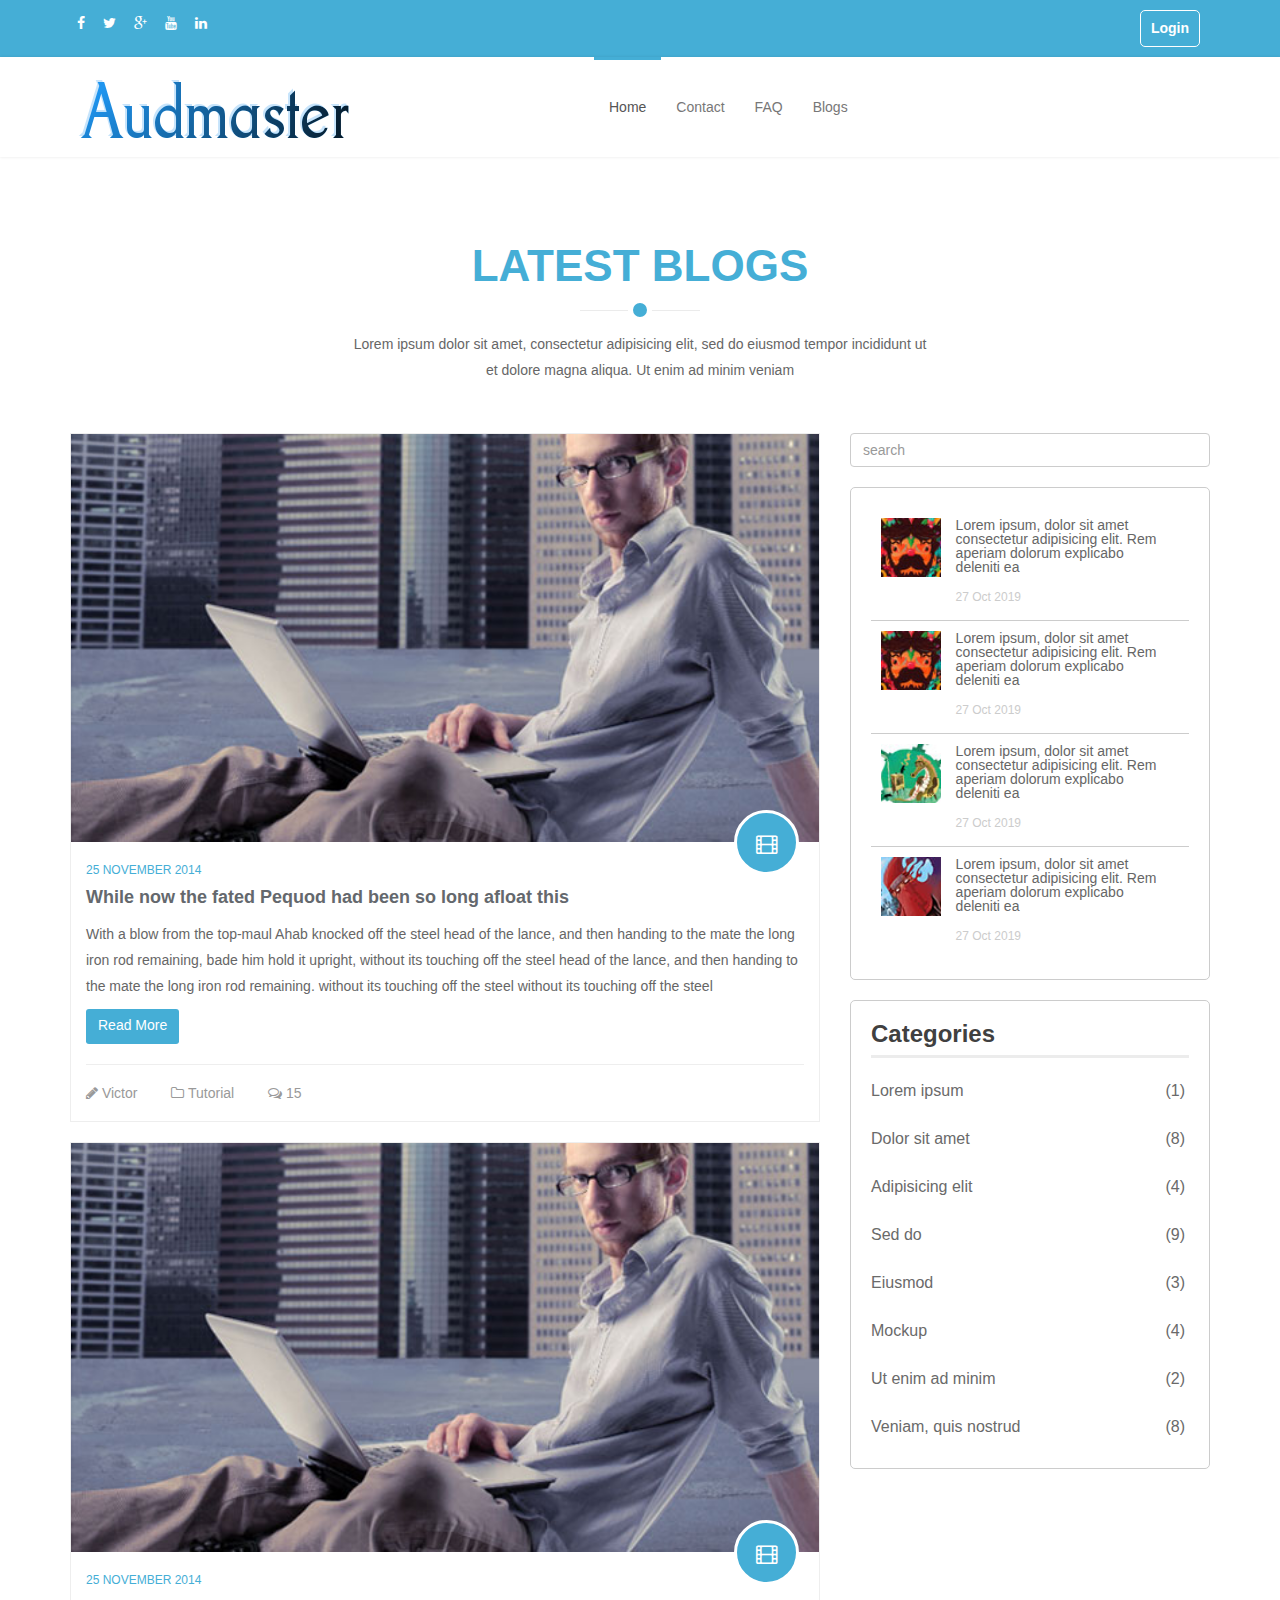
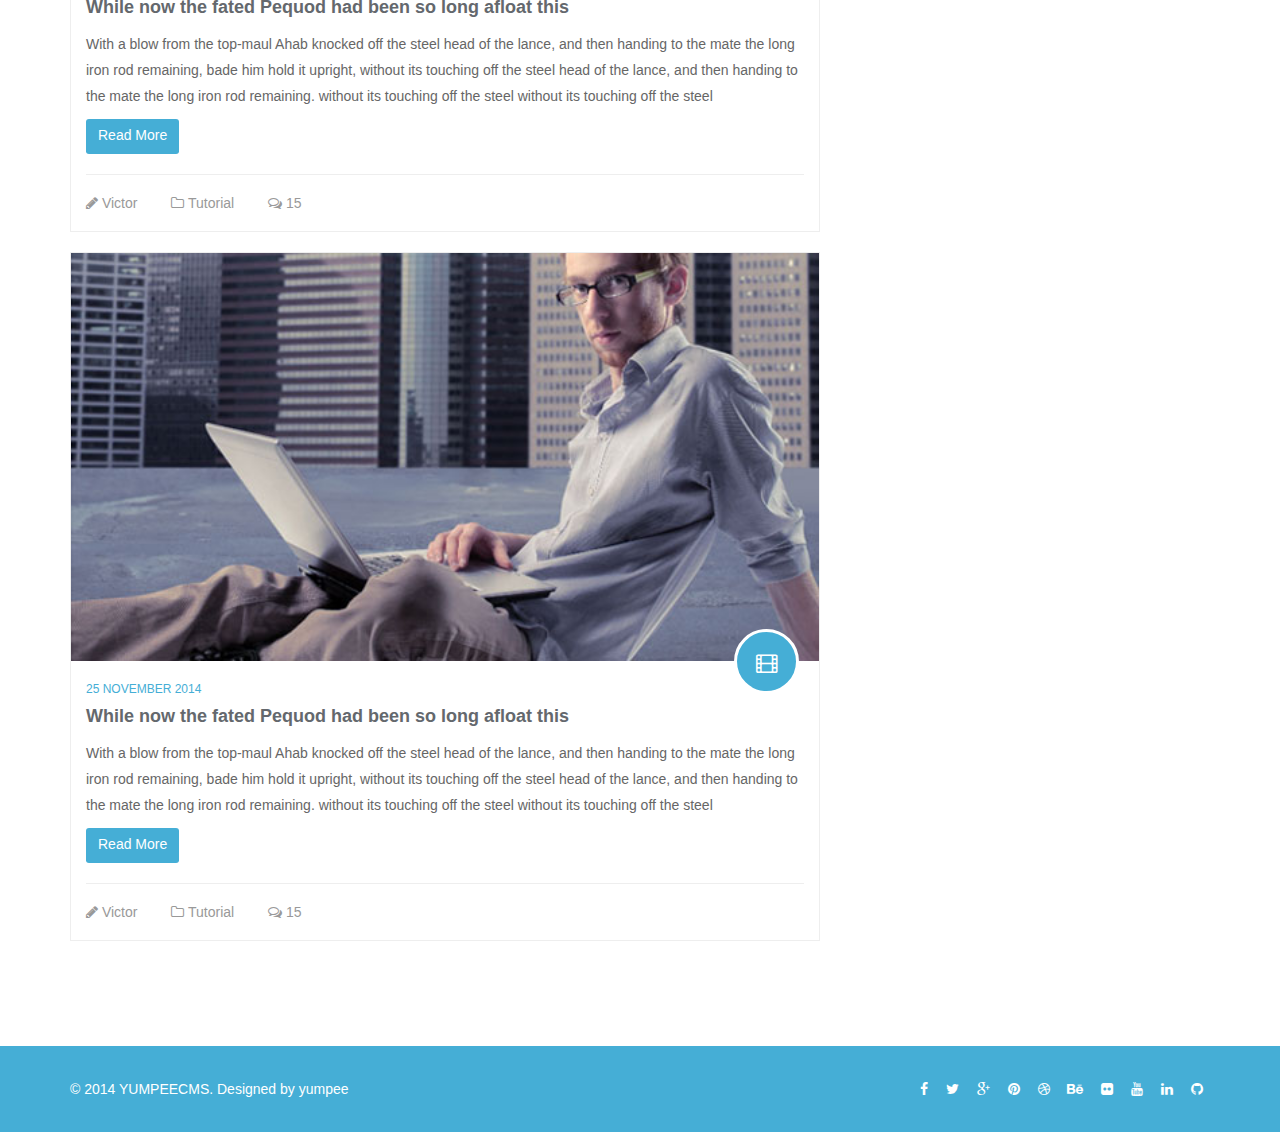
<file: Blog.html>
<html>

<head>
    <meta charset="utf-8">
    <meta name="viewport" content="width=device-width, initial-scale=1.0">
    <meta name="description" content="">
    <meta name="author" content="">
    <title>Oxygen </title>
    <link href="assets/css/bootstrap.min.css" rel="stylesheet">
    <link href="assets/css/animate.min.css" rel="stylesheet">
    <link href="assets/css/font-awesome.min.css" rel="stylesheet">
    <link href="assets/css/lightbox.css" rel="stylesheet">
    <link href='http://fonts.googleapis.com/css?family=Open+Sans:300,400,600,700' rel='stylesheet' type='text/css'>
    <link rel="shortcut icon" href="assets/images/logo.png">
    <link href="assets/css/style.css" rel="stylesheet">

</head>

<header id="MenuSec">
    <div class="socialHeader">
        <div class="container">
            <div class="row">
                <div class="col-sm-6">
                    <div class="socialHeaderSec">
                        <ul class="footerIcons">
                            <li><a href="#"><i class="fa fa-facebook"></i></a></li>
                            <li><a href="#"><i class="fa fa-twitter"></i></a></li>
                            <li><a href="#"><i class="fa fa-google-plus"></i></a></li>
                            <li><a href="#"><i class="fa fa-youtube"></i></a></li>
                            <li><a href="#"><i class="fa fa-linkedin"></i></a></li>
                        </ul>
                    </div>
                </div>
                <div class="col-sm-6">
                    <div class="lognSec">
                        <h3><a href="login.html">Login </a></h3>



                    </div>
                </div>
            </div>

        </div>
    </div>
    <nav id="mainMenu" class="navbar navbar-default" role="banner">
        <div class="container">
            <div class="navbar-header">
                <button type="button" class="navbar-toggle" data-toggle="collapse" data-target=".navbar-collapse">
                    <span class="sr-only">mobile nav</span>
                    <span class="icon-bar"></span>
                    <span class="icon-bar"></span>
                    <span class="icon-bar"></span>
                </button>
                <a class="navbar-brand" href="index.html"><img src="assets/images/logo.png" alt="logo"></a>
            </div>

            <div class="collapse navbar-collapse navbar-center">
                <ul class="nav navbar-nav faqNav">
                    <li class="nav-item active"><a href="index.html">Home</a></li>
                    <li class="nav-item"><a href="contact.html">Contact</a></li>
                    <li class="nav-item"><a href="FAQ.html">FAQ</a></li>
                    <li class="nav-item"><a href="Blog.html">Blogs</a></li>

                </ul>
            </div>
        </div>
        <!--/.container-->
    </nav>
    <!--/nav-->
</header>
<section id="blogs" class="BlogsPage">
    <div class="container">
        <div class="heading">
            <h2 class="sectionTitle text-center wow fadeInDown animated">Latest Blogs</h2>
            <p class="text-center wow fadeInDown animated">Lorem
                ipsum dolor sit amet, consectetur adipisicing elit, sed do eiusmod tempor incididunt ut <br> et dolore
                magna
                aliqua. Ut enim ad minim veniam</p>
        </div>
        <div class="row">
            <div class="col-md-8  col-sm-12 wow fadeInLeft animated">
                <div class="blogBox">
                    <div class="blogImg">
                        <img src="assets/images/blog/01.jpg" class="img-responsive" alt="">
                        <span class="blogIcon"><i class="fa fa-film"></i></span>
                    </div>
                    <div class="blog-body">
                        <div class="blogDate">25 November 2014</div>
                        <h2 class="blogtitle"><a href="#">While now the fated Pequod had been so long afloat this</a>
                        </h2>
                        <p>With a blow from the top-maul Ahab knocked off the steel head of the lance, and then handing
                            to the
                            mate the long iron rod remaining, bade him hold it upright, without its touching off the
                            steel head of
                            the lance, and then handing to the mate the long iron rod remaining. without its touching
                            off the steel
                            without its touching off the steel</p>
                        <a class="btn btn-primary publicbtn" href="BlogDetails.html">Read More</a>
                        <div class="BlogFooter">
                            <span><i class="fa fa-pencil"></i> <a href="#">Victor</a></span>
                            <span><i class="fa fa-folder-o"></i> <a href="#">Tutorial</a></span>
                            <span><i class="fa fa-comments-o"></i> <a href="#">15</a></span>
                        </div>

                    </div>
                </div>
                <div class="blogBox">
                    <div class="blogImg">
                        <img src="assets/images/blog/01.jpg" class="img-responsive" alt="">
                        <span class="blogIcon"><i class="fa fa-film"></i></span>
                    </div>
                    <div class="blog-body">
                        <div class="blogDate">25 November 2014</div>
                        <h2 class="blogtitle"><a href="#">While now the fated Pequod had been so long afloat this</a>
                        </h2>
                        <p>With a blow from the top-maul Ahab knocked off the steel head of the lance, and then handing
                            to the
                            mate the long iron rod remaining, bade him hold it upright, without its touching off the
                            steel head of
                            the lance, and then handing to the mate the long iron rod remaining. without its touching
                            off the steel
                            without its touching off the steel</p>
                        <a class="btn btn-primary publicbtn" href="BlogDetails.html">Read More</a>
                        <div class="BlogFooter">
                            <span><i class="fa fa-pencil"></i> <a href="#">Victor</a></span>
                            <span><i class="fa fa-folder-o"></i> <a href="#">Tutorial</a></span>
                            <span><i class="fa fa-comments-o"></i> <a href="#">15</a></span>
                        </div>

                    </div>
                </div>
                <div class="blogBox">
                    <div class="blogImg">
                        <img src="assets/images/blog/01.jpg" class="img-responsive" alt="">
                        <span class="blogIcon"><i class="fa fa-film"></i></span>
                    </div>
                    <div class="blog-body">
                        <div class="blogDate">25 November 2014</div>
                        <h2 class="blogtitle"><a href="#">While now the fated Pequod had been so long afloat this</a>
                        </h2>
                        <p>With a blow from the top-maul Ahab knocked off the steel head of the lance, and then handing
                            to the
                            mate the long iron rod remaining, bade him hold it upright, without its touching off the
                            steel head of
                            the lance, and then handing to the mate the long iron rod remaining. without its touching
                            off the steel
                            without its touching off the steel</p>
                        <a class="btn btn-primary publicbtn" href="BlogDetails.html">Read More</a>
                        <div class="BlogFooter">
                            <span><i class="fa fa-pencil"></i> <a href="#">Victor</a></span>
                            <span><i class="fa fa-folder-o"></i> <a href="#">Tutorial</a></span>
                            <span><i class="fa fa-comments-o"></i> <a href="#">15</a></span>
                        </div>

                    </div>
                </div>
            </div>
            <div class="col-md-4  col-sm-12 wow fadeInLeft animated">
                <div class="searchBlogs">
                    <input type="text" class="form-control" placeholder="search">
                </div>
                <div class="BlogComments">
                    <div class="singleComment">
                        <div class="commentImg pull-left">
                            <img src="assets/images/comments/1.jpg" alt="">
                        </div>
                        <div class="commentDesc pull-left">
                            <p>Lorem ipsum, dolor sit amet consectetur adipisicing elit. Rem aperiam dolorum explicabo
                                deleniti ea </p>
                            <span class="commentDate">27 Oct 2019</span>
                        </div>
                        <div class="clearfix"></div>

                    </div>
                    <div class="singleComment">
                        <div class="commentImg pull-left">
                            <img src="assets/images/comments/1.jpg" alt="">
                        </div>
                        <div class="commentDesc pull-left">
                            <p>Lorem ipsum, dolor sit amet consectetur adipisicing elit. Rem aperiam dolorum explicabo
                                deleniti ea </p>
                            <span class="commentDate">27 Oct 2019</span>
                        </div>
                        <div class="clearfix"></div>

                    </div>
                    <div class="singleComment">
                        <div class="commentImg pull-left">
                            <img src="assets/images/comments/2.jpg" alt="">
                        </div>
                        <div class="commentDesc pull-left">
                            <p>Lorem ipsum, dolor sit amet consectetur adipisicing elit. Rem aperiam dolorum explicabo
                                deleniti ea </p>
                            <span class="commentDate">27 Oct 2019</span>
                        </div>
                        <div class="clearfix"></div>

                    </div>
                    <div class="singleComment">
                        <div class="commentImg pull-left">
                            <img src="assets/images/comments/3.jpg" alt="">
                        </div>
                        <div class="commentDesc pull-left">
                            <p>Lorem ipsum, dolor sit amet consectetur adipisicing elit. Rem aperiam dolorum explicabo
                                deleniti ea </p>
                            <span class="commentDate">27 Oct 2019</span>
                        </div>
                        <div class="clearfix"></div>

                    </div>

                </div>
                <div class="BlogCategories">
                    <h3>Categories</h3>
                    <ul class=" nav navbar-stacked blogsCat">


                        <li><a href="#">Lorem ipsum<span class="pull-right">(1)</span></a></li>
                        <li class="active"><a href="#">Dolor sit amet<span class="pull-right">(8)</span></a></li>
                        <li><a href="#">Adipisicing elit<span class="pull-right">(4)</span></a></li>
                        <li><a href="#">Sed do<span class="pull-right">(9)</span></a></li>
                        <li><a href="#">Eiusmod<span class="pull-right">(3)</span></a></li>
                        <li><a href="#">Mockup<span class="pull-right">(4)</span></a></li>
                        <li><a href="#">Ut enim ad minim <span class="pull-right">(2)</span></a></li>
                        <li><a href="#">Veniam, quis nostrud <span class="pull-right">(8)</span></a></li>
                    </ul>
                </div>

            </div>


        </div>
    </div>
</section>
<footer id="footer">
    <div class="container">
        <div class="row">
            <div class="col-sm-6">
                © 2014 YUMPEECMS. Designed by <a target="_blank" href="#" title="">yumpee</a>
            </div>
            <div class="col-sm-6">
                <ul class="footerIcons">
                    <li><a href="#"><i class="fa fa-facebook"></i></a></li>
                    <li><a href="#"><i class="fa fa-twitter"></i></a></li>
                    <li><a href="#"><i class="fa fa-google-plus"></i></a></li>
                    <li><a href="#"><i class="fa fa-pinterest"></i></a></li>
                    <li><a href="#"><i class="fa fa-dribbble"></i></a></li>
                    <li><a href="#"><i class="fa fa-behance"></i></a></li>
                    <li><a href="#"><i class="fa fa-flickr"></i></a></li>
                    <li><a href="#"><i class="fa fa-youtube"></i></a></li>
                    <li><a href="#"><i class="fa fa-linkedin"></i></a></li>
                    <li><a href="#"><i class="fa fa-github"></i></a></li>
                </ul>
            </div>
        </div>
    </div>
</footer>
<script type="text/javascript" src="assets/js/jquery.js"></script>
<script type="text/javascript" src="assets/js/bootstrap.min.js"></script>
<script type="text/javascript" src="assets/js/mainFAQ.js"></script>

</body>

</html>
</file>
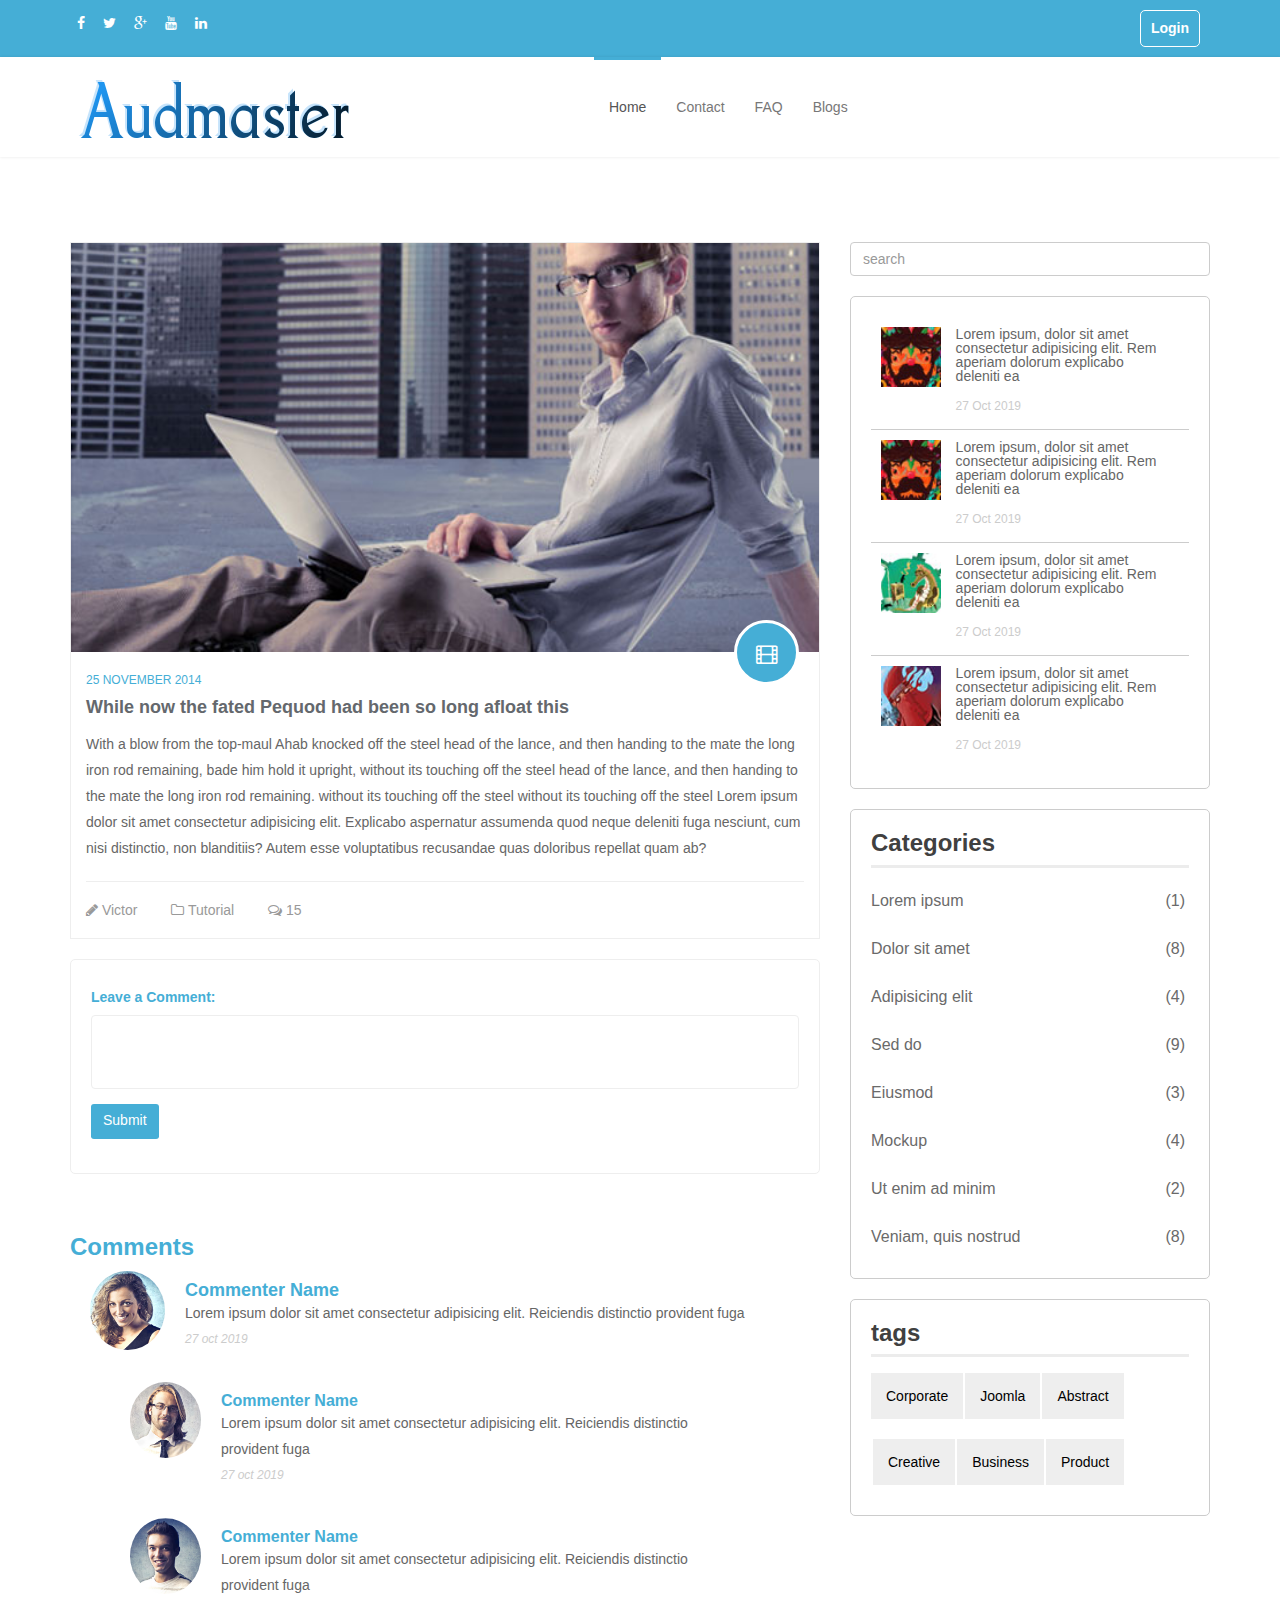
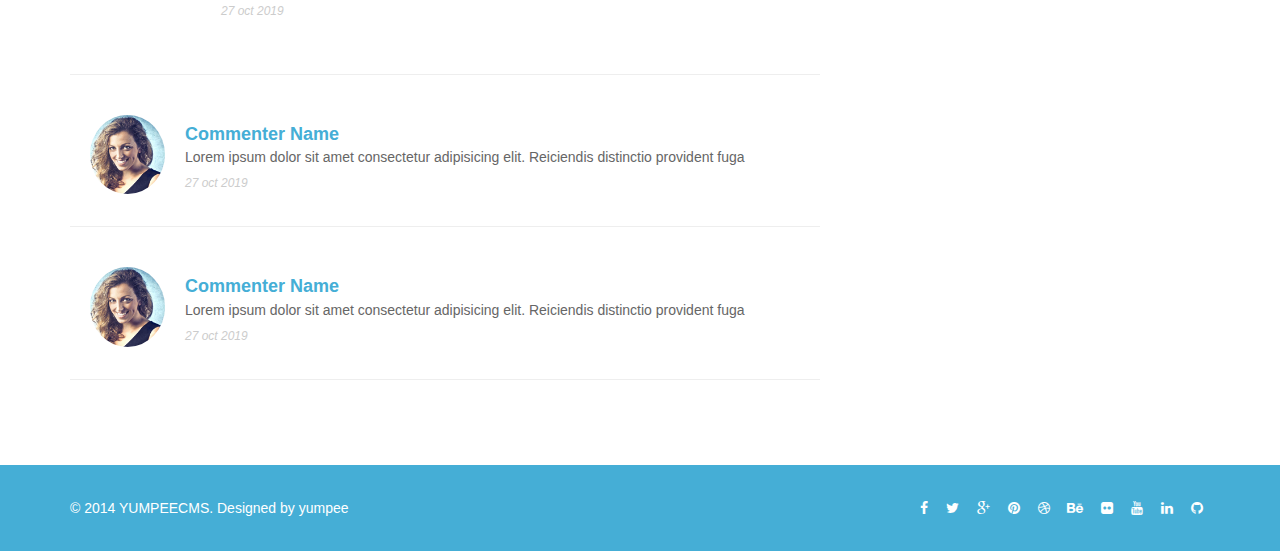
<file: BlogDetails.html>
<html>

<head>
    <meta charset="utf-8">
    <meta name="viewport" content="width=device-width, initial-scale=1.0">
    <meta name="description" content="">
    <meta name="author" content="">
    <title>Oxygen </title>
    <link href="assets/css/bootstrap.min.css" rel="stylesheet">
    <link href="assets/css/animate.min.css" rel="stylesheet">
    <link href="assets/css/font-awesome.min.css" rel="stylesheet">
    <link href="assets/css/lightbox.css" rel="stylesheet">
    <link href='http://fonts.googleapis.com/css?family=Open+Sans:300,400,600,700' rel='stylesheet' type='text/css'>
    <link rel="shortcut icon" href="assets/images/logo.png">
    <link href="assets/css/style.css" rel="stylesheet">

</head>

<header id="MenuSec">
    <div class="socialHeader">
        <div class="container">
            <div class="row">
                <div class="col-sm-6">
                    <div class="socialHeaderSec">
                        <ul class="footerIcons">
                            <li><a href="#"><i class="fa fa-facebook"></i></a></li>
                            <li><a href="#"><i class="fa fa-twitter"></i></a></li>
                            <li><a href="#"><i class="fa fa-google-plus"></i></a></li>
                            <li><a href="#"><i class="fa fa-youtube"></i></a></li>
                            <li><a href="#"><i class="fa fa-linkedin"></i></a></li>
                        </ul>
                    </div>
                </div>
                <div class="col-sm-6">
                    <div class="lognSec">
                        <h3><a href="login.html">Login </a></h3>



                    </div>
                </div>
            </div>

        </div>
    </div>
    <nav id="mainMenu" class="navbar navbar-default" role="banner">
        <div class="container">
            <div class="navbar-header">
                <button type="button" class="navbar-toggle" data-toggle="collapse" data-target=".navbar-collapse">
                    <span class="sr-only">mobile nav</span>
                    <span class="icon-bar"></span>
                    <span class="icon-bar"></span>
                    <span class="icon-bar"></span>
                </button>
                <a class="navbar-brand" href="index.html"><img src="assets/images/logo.png" alt="logo"></a>
            </div>

            <div class="collapse navbar-collapse navbar-center">
                <ul class="nav navbar-nav faqNav">
                    <li class="nav-item active"><a href="index.html">Home</a></li>
                    <li class="nav-item"><a href="contact.html">Contact</a></li>
                    <li class="nav-item"><a href="FAQ.html">FAQ</a></li>
                    <li class="nav-item"><a href="Blog.html">Blogs</a></li>

                </ul>
            </div>
        </div>
        <!--/.container-->
    </nav>
    <!--/nav-->
</header>
<section id="blogs" class="BlogsPage">
    <div class="container">
        <div class="row">
            <div class="col-md-8  col-sm-12 wow fadeInLeft animated">
                <div class="blogBox">
                    <div class="blogImg">
                        <img src="assets/images/blog/01.jpg" class="img-responsive" alt="">
                        <span class="blogIcon"><i class="fa fa-film"></i></span>
                    </div>
                    <div class="blog-body">
                        <div class="blogDate">25 November 2014</div>
                        <h2 class="blogtitle"><a href="#">While now the fated Pequod had been so long afloat this</a>
                        </h2>
                        <p>With a blow from the top-maul Ahab knocked off the steel head of the lance, and then handing
                            to the
                            mate the long iron rod remaining, bade him hold it upright, without its touching off the
                            steel head of
                            the lance, and then handing to the mate the long iron rod remaining. without its touching
                            off the steel
                            without its touching off the steel
                            Lorem ipsum dolor sit amet consectetur adipisicing elit. Explicabo aspernatur assumenda quod
                            neque deleniti fuga nesciunt, cum nisi distinctio, non blanditiis? Autem esse voluptatibus
                            recusandae quas doloribus repellat quam ab?</p>
                        <div class="BlogFooter">
                            <span><i class="fa fa-pencil"></i> <a href="#">Victor</a></span>
                            <span><i class="fa fa-folder-o"></i> <a href="#">Tutorial</a></span>
                            <span><i class="fa fa-comments-o"></i> <a href="#">15</a></span>
                        </div>

                    </div>
                </div>

                <div class="card blogCard my-4">
                    <h5 class="card-header">Leave a Comment:</h5>
                    <div class="card-body">
                        <form>
                            <div class="form-group">
                                <textarea class="form-control" rows="3"></textarea>
                            </div>
                            <button type="submit" class="btn btn-primary publicbtn">Submit</button>
                        </form>
                    </div>
                </div>
                <div class="singleBlogComment">
                    <h3> Comments</h3>
                    <div class="commentSec">
                        <div class="commenterImg pull-left">
                            <img src="assets/images/team/1.jpg" alt="">
                        </div>
                        <div class="commentDescBlog pull-left">
                            <h4>Commenter Name </h4>
                            <p>Lorem ipsum dolor sit amet consectetur adipisicing elit. Reiciendis distinctio provident
                                fuga</p>
                            <i>27 oct 2019</i>
                        </div>
                        <div class="clearfix"></div>
                    </div>
                    <div class="reply">
                        <div class="commenterImg pull-left">
                            <img src="assets/images/team/2.jpg" alt="">
                        </div>
                        <div class="commentDescBlog pull-left">
                            <h4>Commenter Name </h4>
                            <p>Lorem ipsum dolor sit amet consectetur adipisicing elit. Reiciendis distinctio provident
                                fuga</p>
                            <i>27 oct 2019</i>
                        </div>
                        <div class="clearfix"></div>
                    </div>
                    <div class="reply">
                        <div class="commenterImg pull-left">
                            <img src="assets/images/team/3.jpg" alt="">
                        </div>
                        <div class="commentDescBlog pull-left">
                            <h4>Commenter Name </h4>
                            <p>Lorem ipsum dolor sit amet consectetur adipisicing elit. Reiciendis distinctio provident
                                fuga</p>
                            <i>27 oct 2019</i>
                        </div>
                        <div class="clearfix"></div>
                    </div>
                </div>
                <div class="singleBlogComment">
                    <div class="commentSec">
                        <div class="commenterImg pull-left">
                            <img src="assets/images/team/1.jpg" alt="">
                        </div>
                        <div class="commentDescBlog pull-left">
                            <h4>Commenter Name </h4>
                            <p>Lorem ipsum dolor sit amet consectetur adipisicing elit. Reiciendis distinctio provident
                                fuga</p>
                            <i>27 oct 2019</i>
                        </div>
                        <div class="clearfix"></div>

                    </div>
                </div>
                <div class="singleBlogComment">
                    <div class="commentSec">
                        <div class="commenterImg pull-left">
                            <img src="assets/images/team/1.jpg" alt="">
                        </div>
                        <div class="commentDescBlog pull-left">
                            <h4>Commenter Name </h4>
                            <p>Lorem ipsum dolor sit amet consectetur adipisicing elit. Reiciendis distinctio provident
                                fuga</p>
                                <i>27 oct 2019</i>
                        </div>
                        <div class="clearfix"></div>

                    </div>

                </div>
            </div>

            <div class="col-md-4  col-sm-12 wow fadeInLeft animated">
                <div class="searchBlogs">
                    <input type="text" class="form-control" placeholder="search">
                </div>
                <div class="BlogComments">
                    <div class="singleComment">
                        <div class="commentImg pull-left">
                            <img src="assets/images/comments/1.jpg" alt="">
                        </div>
                        <div class="commentDesc pull-left">
                            <p>Lorem ipsum, dolor sit amet consectetur adipisicing elit. Rem aperiam dolorum explicabo
                                deleniti ea </p>
                            <span class="commentDate">27 Oct 2019</span>
                        </div>
                        <div class="clearfix"></div>

                    </div>
                    <div class="singleComment">
                        <div class="commentImg pull-left">
                            <img src="assets/images/comments/1.jpg" alt="">
                        </div>
                        <div class="commentDesc pull-left">
                            <p>Lorem ipsum, dolor sit amet consectetur adipisicing elit. Rem aperiam dolorum explicabo
                                deleniti ea </p>
                            <span class="commentDate">27 Oct 2019</span>
                        </div>
                        <div class="clearfix"></div>

                    </div>
                    <div class="singleComment">
                        <div class="commentImg pull-left">
                            <img src="assets/images/comments/2.jpg" alt="">
                        </div>
                        <div class="commentDesc pull-left">
                            <p>Lorem ipsum, dolor sit amet consectetur adipisicing elit. Rem aperiam dolorum explicabo
                                deleniti ea </p>
                            <span class="commentDate">27 Oct 2019</span>
                        </div>
                        <div class="clearfix"></div>

                    </div>
                    <div class="singleComment">
                        <div class="commentImg pull-left">
                            <img src="assets/images/comments/3.jpg" alt="">
                        </div>
                        <div class="commentDesc pull-left">
                            <p>Lorem ipsum, dolor sit amet consectetur adipisicing elit. Rem aperiam dolorum explicabo
                                deleniti ea </p>
                            <span class="commentDate">27 Oct 2019</span>
                        </div>
                        <div class="clearfix"></div>

                    </div>

                </div>
                <div class="BlogCategories">
                    <h3>Categories</h3>
                    <ul class=" nav navbar-stacked blogsCat">


                        <li><a href="#">Lorem ipsum<span class="pull-right">(1)</span></a></li>
                        <li class="active"><a href="#">Dolor sit amet<span class="pull-right">(8)</span></a></li>
                        <li><a href="#">Adipisicing elit<span class="pull-right">(4)</span></a></li>
                        <li><a href="#">Sed do<span class="pull-right">(9)</span></a></li>
                        <li><a href="#">Eiusmod<span class="pull-right">(3)</span></a></li>
                        <li><a href="#">Mockup<span class="pull-right">(4)</span></a></li>
                        <li><a href="#">Ut enim ad minim <span class="pull-right">(2)</span></a></li>
                        <li><a href="#">Veniam, quis nostrud <span class="pull-right">(8)</span></a></li>
                    </ul>
                </div>
                <div class="blogTags">
                    <h3>tags</h3>
                    <ul class="nav nav-pills">
                        <li><a href="#">Corporate</a></li>
                        <li><a href="#">Joomla</a></li>
                        <li><a href="#">Abstract</a></li>
                        <li><a href="#">Creative</a></li>
                        <li><a href="#">Business</a></li>
                        <li><a href="#">Product</a></li>
                    </ul>
                </div>

            </div>


        </div>
    </div>
</section>
<footer id="footer">
    <div class="container">
        <div class="row">
            <div class="col-sm-6">
                © 2014 YUMPEECMS. Designed by <a target="_blank" href="#" title="">yumpee</a>
            </div>
            <div class="col-sm-6">
                <ul class="footerIcons">
                    <li><a href="#"><i class="fa fa-facebook"></i></a></li>
                    <li><a href="#"><i class="fa fa-twitter"></i></a></li>
                    <li><a href="#"><i class="fa fa-google-plus"></i></a></li>
                    <li><a href="#"><i class="fa fa-pinterest"></i></a></li>
                    <li><a href="#"><i class="fa fa-dribbble"></i></a></li>
                    <li><a href="#"><i class="fa fa-behance"></i></a></li>
                    <li><a href="#"><i class="fa fa-flickr"></i></a></li>
                    <li><a href="#"><i class="fa fa-youtube"></i></a></li>
                    <li><a href="#"><i class="fa fa-linkedin"></i></a></li>
                    <li><a href="#"><i class="fa fa-github"></i></a></li>
                </ul>
            </div>
        </div>
    </div>
</footer>
<script type="text/javascript" src="assets/js/jquery.js"></script>
<script type="text/javascript" src="assets/js/bootstrap.min.js"></script>
<script type="text/javascript" src="assets/js/mainFAQ.js"></script>

</body>

</html>
</file>
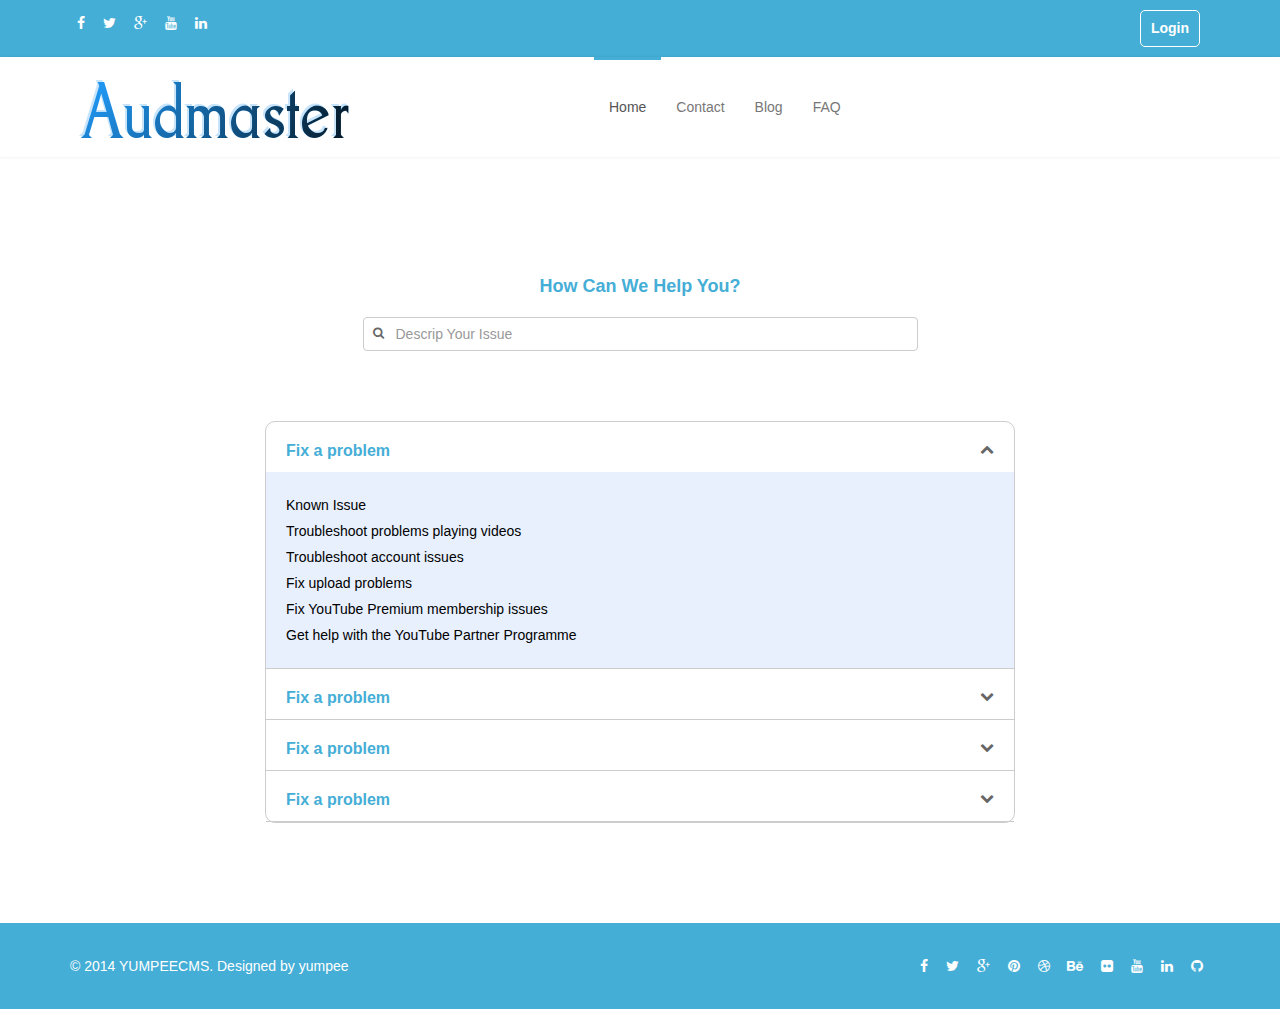
<file: FAQ.html>
<html>

<head>
    <meta charset="utf-8">
    <meta name="viewport" content="width=device-width, initial-scale=1.0">
    <meta name="description" content="">
    <meta name="author" content="">
    <title>Oxygen </title>
    <link href="assets/css/bootstrap.min.css" rel="stylesheet">
    <link href="assets/css/animate.min.css" rel="stylesheet">
    <link href="assets/css/font-awesome.min.css" rel="stylesheet">
    <link href="assets/css/lightbox.css" rel="stylesheet">
    <link href='http://fonts.googleapis.com/css?family=Open+Sans:300,400,600,700' rel='stylesheet' type='text/css'>
    <link rel="shortcut icon" href="assets/images/logo.png">
    <link href="assets/css/style.css" rel="stylesheet">

</head>

<header id="MenuSec" >
    <div class="socialHeader">
        <div class="container">
            <div class="row">
                <div class="col-sm-6">
                    <div class="socialHeaderSec">
                        <ul class="footerIcons">
                            <li><a href="#"><i class="fa fa-facebook"></i></a></li>
                            <li><a href="#"><i class="fa fa-twitter"></i></a></li>
                            <li><a href="#"><i class="fa fa-google-plus"></i></a></li>
                            <li><a href="#"><i class="fa fa-youtube"></i></a></li>
                            <li><a href="#"><i class="fa fa-linkedin"></i></a></li>
                        </ul>
                    </div>
                </div>
                <div class="col-sm-6">
                    <div class="lognSec">
                        <h3 data-target="#login" data-toggle="modal"><a href="#">Login </a></h3>
                    </div>
                </div>
            </div>

        </div>
    </div>
    <nav id="mainMenu" class="navbar navbar-default" role="banner">
        <div class="container">
            <div class="navbar-header">
                <button type="button" class="navbar-toggle" data-toggle="collapse" data-target=".navbar-collapse">
                    <span class="sr-only">mobile nav</span>
                    <span class="icon-bar"></span>
                    <span class="icon-bar"></span>
                    <span class="icon-bar"></span>
                </button>
                <a class="navbar-brand" href="index.html"><img src="assets/images/logo.png" alt="logo"></a>
            </div>

            <div class="collapse navbar-collapse navbar-center">
                <ul class="nav navbar-nav faqNav">
                    <li class="nav-item active"><a href="index.html">Home</a></li>
                    <li class="nav-item"><a href="contact.html">Contact</a></li>
                    <li class="nav-item"><a href="contact.html">Blog</a></li>
                    <li class="nav-item"><a href="FAQ.html">FAQ</a></li>

                </ul>
            </div>
        </div>
        <!--/.container-->
    </nav>
    <!--/nav-->
</header>
<section id="FAQ">
    <div class="container ">
        <div class="row ">
            <div class="col-sm-6 col-sm-offset-3">
                <div class="FAQHeader">
                    <h2>How Can We Help You?</h2>
                    <form>
                            <i class="fa fa-search"></i>
                        <input type="text" class="form-control" placeholder="Descrip Your Issue">
                    </form>
                </div>
            </div>

            <div class="col-sm-8 col-sm-offset-2">

                <nav class="accordion-homepage" data-stats-ve="1">
                    <section class="parent clearfix" data-id="">
                        <div class="faqTitle">
                            <h2 class="pull-left ">Fix a problem </h2>
                            <div class="down pull-right">
                                <i class="fa fa-chevron-up" onclick="event.preventDefault()"></i>
                            </div>

                        </div>

                        <div class="overflow">
                            <div class="children pull-left active">
                                <div class="child"><a href="#">Known
                                        Issue</a></div>
                                <div class="child"><a href="#">Troubleshoot problems
                                        playing videos</a></div>
                                <div class="child"><a href="#">Troubleshoot account
                                        issues</a></div>
                                <div class="child"><a href="#">Fix
                                        upload problems</a></div>
                                <div class="child"><a href="#">Fix
                                        YouTube Premium membership issues</a></div>
                                <div class="child"><a href="#">Get help
                                        with the YouTube Partner Programme</a></div>
                            </div>
                        </div>
                    </section>
                    <section class="parent clearfix" data-id="">
                        <div class="faqTitle">
                            <h2 class="pull-left ">Fix a problem </h2>
                            <div class="down pull-right">
                                <i class="fa fa-chevron-down" onclick="event.preventDefault()"></i>
                            </div>

                        </div>

                        <div class="overflow">
                            <div class="children pull-left">
                                <div class="child"><a href="#">Known
                                        Issue</a></div>
                                <div class="child"><a href="#">Troubleshoot problems
                                        playing videos</a></div>
                                <div class="child"><a href="#">Troubleshoot account
                                        issues</a></div>
                                <div class="child"><a href="#">Fix
                                        upload problems</a></div>
                                <div class="child"><a href="#">Fix
                                        YouTube Premium membership issues</a></div>
                                <div class="child"><a href="#">Get help
                                        with the YouTube Partner Programme</a></div>
                            </div>
                        </div>
                    </section>
                    <section class="parent clearfix" data-id="">
                        <div class="faqTitle">
                            <h2 class="pull-left ">Fix a problem </h2>
                            <div class="down pull-right">
                                <i class="fa fa-chevron-down" onclick="event.preventDefault()"></i>
                            </div>

                        </div>

                        <div class="overflow">
                            <div class="children pull-left">
                                <div class="child"><a href="#">Known
                                        Issue</a></div>
                                <div class="child"><a href="#">Troubleshoot problems
                                        playing videos</a></div>
                                <div class="child"><a href="#">Troubleshoot account
                                        issues</a></div>
                                <div class="child"><a href="#">Fix
                                        upload problems</a></div>
                                <div class="child"><a href="#">Fix
                                        YouTube Premium membership issues</a></div>
                                <div class="child"><a href="#">Get help
                                        with the YouTube Partner Programme</a></div>
                            </div>
                        </div>
                    </section>
                    <section class="parent clearfix" data-id="">
                        <div class="faqTitle">
                            <h2 class="pull-left ">Fix a problem </h2>
                            <div class="down pull-right">
                                <i class="fa fa-chevron-down" onclick="event.preventDefault()"></i>
                            </div>

                        </div>

                        <div class="overflow">
                            <div class="children pull-left">
                                <div class="child"><a href="#">Known
                                        Issue</a></div>
                                <div class="child"><a href="#">Troubleshoot problems
                                        playing videos</a></div>
                                <div class="child"><a href="#">Troubleshoot account
                                        issues</a></div>
                                <div class="child"><a href="#">Fix
                                        upload problems</a></div>
                                <div class="child"><a href="#">Fix
                                        YouTube Premium membership issues</a></div>
                                <div class="child"><a href="#">Get help
                                        with the YouTube Partner Programme</a></div>
                            </div>
                        </div>
                    </section>
                </nav>
            </div>
        </div>
    </div>
</section>
<footer id="footer">
    <div class="container">
        <div class="row">
            <div class="col-sm-6">
                © 2014 YUMPEECMS. Designed by <a target="_blank" href="#" title="">yumpee</a>
            </div>
            <div class="col-sm-6">
                <ul class="footerIcons">
                    <li><a href="#"><i class="fa fa-facebook"></i></a></li>
                    <li><a href="#"><i class="fa fa-twitter"></i></a></li>
                    <li><a href="#"><i class="fa fa-google-plus"></i></a></li>
                    <li><a href="#"><i class="fa fa-pinterest"></i></a></li>
                    <li><a href="#"><i class="fa fa-dribbble"></i></a></li>
                    <li><a href="#"><i class="fa fa-behance"></i></a></li>
                    <li><a href="#"><i class="fa fa-flickr"></i></a></li>
                    <li><a href="#"><i class="fa fa-youtube"></i></a></li>
                    <li><a href="#"><i class="fa fa-linkedin"></i></a></li>
                    <li><a href="#"><i class="fa fa-github"></i></a></li>
                </ul>
            </div>
        </div>
    </div>
</footer>
<div id="login" class=" login modal fade" role="dialog">
    <div class="modal-dialog">

        <div class="modal-content">
            <div class="modal-body">
                <button data-dismiss="modal" class="close">&times;</button>
                <h4>Login</h4>
                <form>
                    <input type="text" name="username" class="username form-control" placeholder="Username" />
                    <input type="password" name="password" class="password form-control" placeholder="password" />
                    <a class="btn publicbtn" type="submit"> Login</a>
                </form>
            </div>
        </div>
    </div>
</div>
<div id="SignUp" class=" login modal fade" role="dialog">
    <div class="modal-dialog">

        <div class="modal-content">
            <div class="modal-body">
                <button data-dismiss="modal" class="close">&times;</button>
                <h4>Sign Up</h4>
                <form>
                    <input type="text" name="username" class="username form-control" placeholder="Username" />
                    <input type="password" name="password" class="password form-control" placeholder="password" />
                    <a class="btn publicbtn" type="submit"> Sign Up</a>
                </form>
            </div>
        </div>
    </div>
</div>
<script type="text/javascript" src="assets/js/jquery.js"></script>
<script type="text/javascript" src="assets/js/bootstrap.min.js"></script>
<script type="text/javascript" src="assets/js/mainFAQ.js"></script>

</body>

</html>
</file>
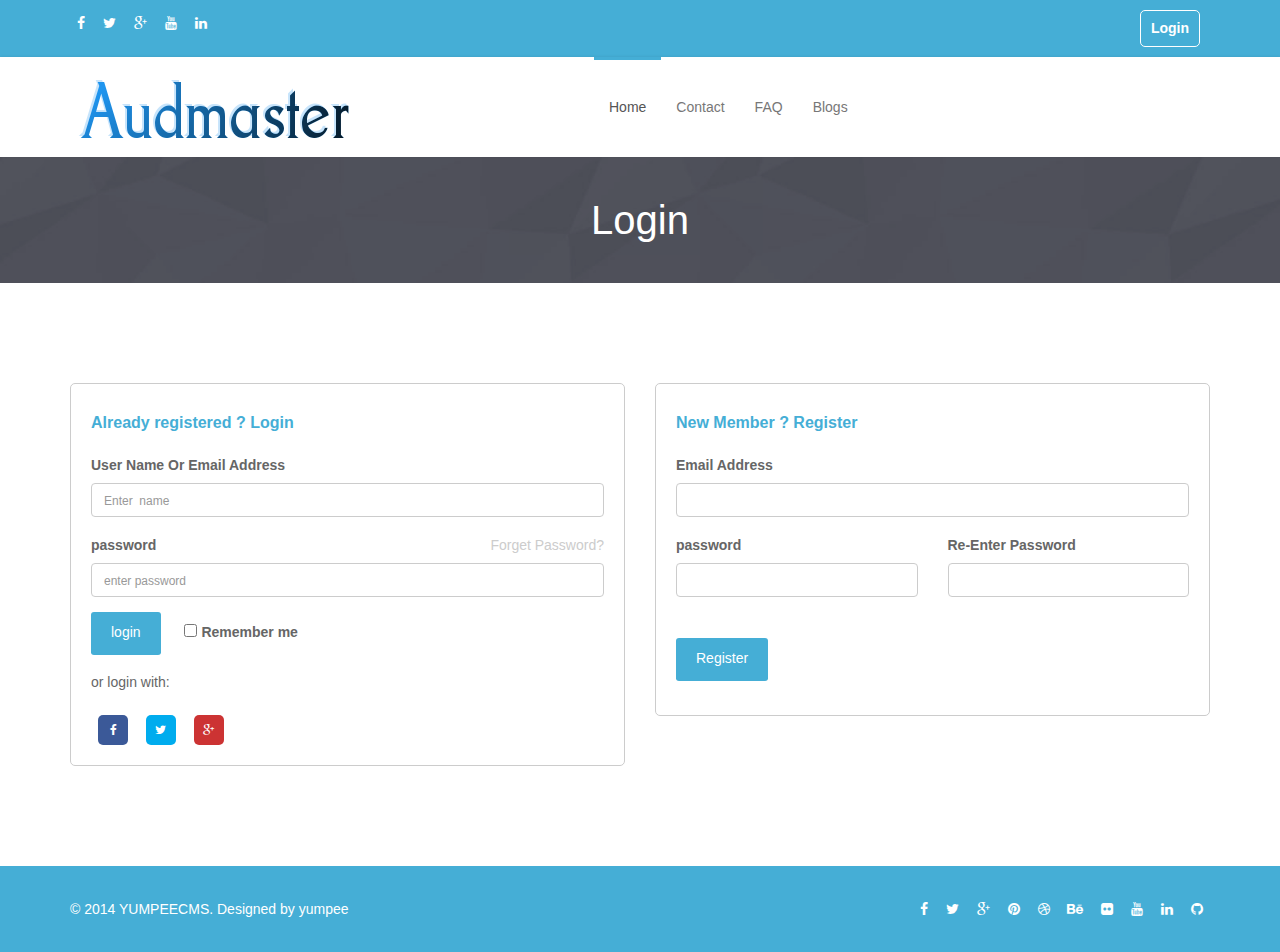
<file: login.html>
<html>

<head>
    <meta charset="utf-8">
    <meta name="viewport" content="width=device-width, initial-scale=1.0">
    <meta name="description" content="">
    <meta name="author" content="">
    <title>Oxygen </title>
    <link href="assets/css/bootstrap.min.css" rel="stylesheet">
    <link href="assets/css/animate.min.css" rel="stylesheet">
    <link href="assets/css/font-awesome.min.css" rel="stylesheet">
    <link href="assets/css/lightbox.css" rel="stylesheet">
    <link href='http://fonts.googleapis.com/css?family=Open+Sans:300,400,600,700' rel='stylesheet' type='text/css'>
    <link rel="shortcut icon" href="assets/images/logo.png">
    <link href="assets/css/style.css" rel="stylesheet">

</head>

<header id="MenuSec">
    <div class="socialHeader">
        <div class="container">
            <div class="row">
                <div class="col-sm-6">
                    <div class="socialHeaderSec">
                        <ul class="footerIcons">
                            <li><a href="#"><i class="fa fa-facebook"></i></a></li>
                            <li><a href="#"><i class="fa fa-twitter"></i></a></li>
                            <li><a href="#"><i class="fa fa-google-plus"></i></a></li>
                            <li><a href="#"><i class="fa fa-youtube"></i></a></li>
                            <li><a href="#"><i class="fa fa-linkedin"></i></a></li>
                        </ul>
                    </div>
                </div>
                <div class="col-sm-6">
                    <div class="lognSec">
                        <h3><a href="login.html">Login </a></h3>
                    </div>
                </div>
            </div>

        </div>
    </div>
    <nav id="mainMenu" class="navbar navbar-default" role="banner">
        <div class="container">
            <div class="navbar-header">
                <button type="button" class="navbar-toggle" data-toggle="collapse" data-target=".navbar-collapse">
                    <span class="sr-only">mobile nav</span>
                    <span class="icon-bar"></span>
                    <span class="icon-bar"></span>
                    <span class="icon-bar"></span>
                </button>
                <a class="navbar-brand" href="index.html"><img src="assets/images/logo.png" alt="logo"></a>
            </div>

            <div class="collapse navbar-collapse navbar-center">
                <ul class="nav navbar-nav faqNav">
                    <li class="nav-item active"><a href="index.html">Home</a></li>
                    <li class="nav-item"><a href="contact.html">Contact</a></li>
                    <li class="nav-item"><a href="FAQ.html">FAQ</a></li>
                    <li class="nav-item"><a href="Blog.html">Blogs</a></li>

                </ul>
            </div>
        </div>
        <!--/.container-->
    </nav>
    <div class="loginTitle text-center">
        Login
    </div>
    <!--/nav-->
</header>

<section id="login">
    <div class="container">
        <div class="row">
            <div class="col-md-6 col-sm-12">
                <div class="loginSignBox">
                    <h4 class="loginHeader">Already registered ? Login</h4>
                    <form class="loginForm">
                        <div class="form-group">
                            <label class="form-label">User Name Or Email Address</label>
                            <input type="text" name="name" class="form-control" placeholder="Enter  name" required="">
                        </div>

                        <div class="form-group">
                            <label class="form-label">password</label>
                            <a href="" class="lostPassword pull-right">Forget Password?</a>

                            <input type="password" name="name" class="form-control" placeholder="enter password"
                                required="">
                        </div>
                        <a type="submit" class="btn btn-primary publicbtn login text-center">login</a>
                        <input type="checkbox" id="remember"> <label for="#remember">Remember me</label>

                    </form>
                    <div class="loginIcons">
                        <span class="">or login with:</span>
                        <ul class="footerIcons loginIcons">
                            <li><a href="#"><i class="fa fa-facebook"></i></a></li>
                            <li class="twitter"><a href="#"><i class="fa fa-twitter"></i></a></li>
                            <li class="googlePlus"><a href="#"><i class="fa fa-google-plus"></i></a></li>
                       
                        </ul>
                    </div>



                </div>
            </div>
            <div class="col-md-6 col-sm-12">
                <div class="loginSignBox">
                    <h4 class="loginHeader">New Member ? Register</h4>
                    <form class="loginForm">
                        <div class="form-group">
                            <label class="form-label">Email Address</label>
                            <input type="email" name="name" class="form-control" placeholder="" required="">
                        </div>
                        <div class="row">
                            <div class="col-md-6 col-sm-12">
                                <div class="form-group">
                                    <label class="form-label">password</label>
                                    <input type="password" name="name" class="form-control" placeholder="" required="">
                                </div>
                            </div>
                            <div class="col-md-6 col-sm-12">
                                <div class="form-group">
                                    <label class="form-label">Re-Enter Password</label>
                                    <input type="password" name="name" class="form-control" placeholder="" required="">
                                </div>
                            </div>
                        </div>
                        <div id="html_element"></div>
                        <br>
                        <a type="submit" class="btn btn-primary publicbtn login text-center">Register</a>
                    </form>

                </div>
            </div>
        </div>
    </div>
</section>
<footer id="footer">
    <div class="container">
        <div class="row">
            <div class="col-sm-6">
                © 2014 YUMPEECMS. Designed by <a target="_blank" href="#" title="">yumpee</a>
            </div>
            <div class="col-sm-6">
                <ul class="footerIcons">
                    <li><a href="#"><i class="fa fa-facebook"></i></a></li>
                    <li><a href="#"><i class="fa fa-twitter"></i></a></li>
                    <li><a href="#"><i class="fa fa-google-plus"></i></a></li>
                    <li><a href="#"><i class="fa fa-pinterest"></i></a></li>
                    <li><a href="#"><i class="fa fa-dribbble"></i></a></li>
                    <li><a href="#"><i class="fa fa-behance"></i></a></li>
                    <li><a href="#"><i class="fa fa-flickr"></i></a></li>
                    <li><a href="#"><i class="fa fa-youtube"></i></a></li>
                    <li><a href="#"><i class="fa fa-linkedin"></i></a></li>
                    <li><a href="#"><i class="fa fa-github"></i></a></li>
                </ul>
            </div>
        </div>
    </div>
</footer>

<script type="text/javascript" src="assets/js/jquery.js"></script>
<script type="text/javascript" src="assets/js/bootstrap.min.js"></script>
<script src="https://www.google.com/recaptcha/api.js?onload=onloadCallback&render=explicit" async defer>
</script>
<script type="text/javascript" src="assets/js/mainFAQ.js"></script>
<script type="text/javascript">
    var onloadCallback = function () {
        grecaptcha.render('html_element', {
            'sitekey': '6Le1qL8UAAAAAMDeYJYU6mDPS3BWwCgpo32fKjEJ'
        });
    };
</script>
</body>

</html>
</file>
<file: assets/css/style.css>
body{
    font-family: 'Roboto', sans-serif;   
     font-size: 14px;
    color: #666;
    background-color: #fff;
    position: relative;
    line-height: 26px;
}
img{
    width:100%;
}
#MenuSec{
    background: rgba(255, 255, 255, 1);  
}
#mainMenu{
    background: rgba(255, 255, 255, 1);
        box-shadow: 0 0 3px 0 rgba(0, 0, 0, 0.1);
            border: 0;
            border-radius: 0;
            margin-bottom: 0;
            position: relative;
}

#mainMenu .navbar-toggle {
    margin-top: 32px;
    border-color: #ddd;
}
#mainMenu .navbar-nav li.active a, #mainMenu  .navbar-nav li:hover a {
    background: transparent;
    padding-top: 37px;
    border-top: 3px solid #45aed6;
}
#mainMenu .navbar-nav li a {
    padding-top: 40px;
    padding-bottom: 40px;
}
#firstSec{
    padding: 50px 0;
    background-color: #eeeeee;
}
#firstSec h2 {
    margin-top: 0;
}

h1, h2, h3, h4, h5, h6 {
    font-weight: 600;
    font-family: 'Roboto', sans-serif;
    color: #45aed6;}
    #firstSec .btn {
        margin-top: 40px;
    }
    #features {
        padding: 100px 0;
    }
    .publicbtn {
        background: #45aed6;
        border-color: #45aed6;
        border-width: 0;
    border-bottom-width: 3px;
    border-radius: 3px;
    }
    .publicbtn:hover {
        background: #3e839d !important;}
        .heading {
            margin-bottom: 50px;
        }
        
        .heading .sectionTitle {
            font-size: 44px;
            color: #45aed6;
            text-transform: uppercase;
            position: relative;
            padding-bottom: 20px;
            margin: 0 0 20px;
        }
        
        .heading .sectionTitle:before {
             height: 1px;
            content: "";
            position: absolute;
            width: 120px;
            bottom: 0;
            left: 50%;
            background: #ebebeb;
            margin-left: -60px;
        }
        
        .heading .sectionTitle:after {
            content: "";
            position: absolute;
            width: 24px;
            height: 24px;
            bottom: -11px;
            left: 50%;
            margin-left: -12px;
            border: 5px solid #fff;
            border-radius: 20px;
            background: #45aed6;
        }
        .marginTop{
            margin:25px 0;
        }
        .featurebody .Title{
            margin-top: 0;
            margin-bottom: 5px;
        }
        .featureIcon{
            margin-right:25px;
        }
            .featureIcon i {
                font-size: 25px;
                height: 65px;
                line-height: 65px;
                text-align: center;
                width: 65px;
                border-radius: 50%;
                color: #45aed6;
                box-shadow: inset 0 0 0 1px #d7d7d7;
                transition: background-color 400ms, background-color 400ms;
                position: relative;
            }
            .FeaturesItem {
                margin: 25px 0;
            }
            .featureIcon i:after {
                content: "";
                position: absolute;
                width: 20px;
                height: 20px;
                top: 50%;
                margin-top: -10px;
                right: -10px;
                border: 4px solid #fff;
                border-radius: 20px;
                background: #45aed6;
            }
            .FeaturesItem:hover i{
                background-image: linear-gradient(90deg, #2caab3  0%, #45aed6 100%);
                color:white;
                box-shadow: inset 0 0 0 5px rgba(255, 255, 255, 0.8)
            }
            #downloadSec{
                background: #242a33 url("../images/diwnloadbg.jpg");
                background-repeat:  no-repeat;
    background-size: cover;
    color: #fff;
    padding-top: 70px;
          
            }
            .downloadTitle{
                color: #fff;
    font-size: 44px;
            }
            .downloadTitle span {
                color: #45aed6;
            }
        #downloadSec .publicbtn{
    
                margin-top: 10px;
         }
#services {
    padding: 90px  0 ;
}
#portfolio{

        padding: 100px 0;
        background: #f5f5f5;
}
 .portfolioTaps {

    padding: 0;
    margin: 0 0 50px;
    display: inline-block;
}
.portfolioTaps li {
    list-style-type:none;
    float: left;
    display: block;
}
.portfolioTaps li a{
    display: block;
    padding: 7px 15px;
    background: #e5e5e5;
    color: #64686d;
    position: relative;
    text-decoration: none;
}
 .portfolioTaps li:first-child a {
    border-radius: 4px 0 0 4px;
}
.portfolioTaps li a:hover,.portfolioTaps li a.active {
    background: #45aed6;
    color: #fff;
    box-shadow: 0 -3px 0 0 #318daf inset;
    -webkit-box-shadow: 0 -3px 0 0 #318daf inset;
}

.portfolioTaps li a.active:after {
    content: " ";
    position: absolute;
    bottom: -17px;
    left: 50%;
    margin-left: -10px;
    border-width: 10px;
    border-style: solid;
    border-color: #318daf transparent transparent transparent;
}
.portfolioCont{
    position: relative;
}
.portfolioDesc{
    background-color:rgba(0,0,0,.5);
    padding:10px;
    position: absolute;
    bottom:0;
    left:0;
    right:0;
    color:white;
    opacity:0;
    text-align: left;
    transition: opacity .4s;
}
.portoItem{
    padding:15px 0;
}
.portoItem:hover .portfolioDesc{
opacity: 1;
transition: opacity .4s;

}
.portfolioDesc .Portview {
    position: absolute;
    top: -18px;
    right: 12px;
    background-image: linear-gradient(90deg, #2caab3  0%, #45aed6 100%);
    width: 34px;
    height: 34px;
    line-height: 34px;
    text-align: center;
    color: white;
    box-shadow: 0 0 0 3px white;
    border-radius: 100%;;
}
.portfolioDesc h3{
    font-size: 15px;
    line-height: 1;
    margin: 0;
    color: white;
}
.Portview i{
line-height: 34px;
}
.portfolioItems{
    width:100%;
    margin:-15px;
}
.portoItem{
    width: 24.9%;
    float: left;
    padding: 15px;
}
.isotope {
    transition-property: height, width;
}
.isotope, .isotope .isotope-item{

  transition-duration: .5s;
}
#about {
    padding: 100px 0;
}
.AboutSectionTitle{
    position: relative;

    padding-bottom: 15px;
    border-bottom: 1px solid #eee;
    margin-bottom: 15px;
    margin: 0;
    margin-bottom:15px;
 
}
.AboutSectionTitle:after {
    content: " ";
    position: absolute;
    bottom: -1px;
    left: 0;
    width: 40%;
    border-bottom: 1px solid #45aed6;
}
#about ul{
list-style-type: none;
padding:0;
margin-bottom:20px;
 }
 #about ul i{
     color:#45aed6;
 }
 #workProcess{
     background-image:url("../images/workprocess.jpg");
     background-repeat: no-repeat;
     background-size:cover;
     padding: 100px 0 50px;
     color:white;
 }
 #workProcess .heading h2{
     color:white;
 }
 .BorderdIcon{
     width:80px;
     height:80px;
     border:2px solid #45aed6;
     color:white;
     border-radius: 50%;
     position: relative;
     text-align: center;
     display: inline-block;
 }
 .BorderdIcon i{
     line-height: 80px;;
 }
 .BorderdIcon span{
  color:#45aed6;
  background-color:white;
  border:2px solid #45aed6;
  position: absolute;
  top: -11px;
  left: 34%;
  border-radius: 50%;
  width:24px;
  height:24px;
  line-height: 24px;
 }
 #workProcess h3 {
    margin-bottom: 50px;
    color: #fff;
}
#team .card{
    margin-bottom: 10px;
}
#team .card  .card-body{
    
    border: 2px solid #eeeeee;
    transition: border-color 400ms;
    padding: 13px;
    background: #eeeeee;
    border-top:0;
}

.card-top{
    padding-bottom: 10px;
    border-bottom: 1px solid #dbdbdb;
    margin-bottom: 10px;
}
 #team .card:hover  .card-body {

    border-color: #45aed6; 
}
.socialIcons{
    list-style: none;
}
.socialIcons li {
    display: inline-block;
}
.socialIcons li a{
text-decoration:none;
line-height: 30px;
width:30px;
height:30px;
border-radius:4px;
display: inline-block;
background-color: #45aed6;
text-align: center;
display: block;
color:white;
}
.socialIcons li a i{
    line-height: 30px;
}
#team .card:hover .socialIcons li a{
background-color: #45aed6; 
}
#team{
    padding:100px 0;
}
.borderrowbottom
{
 
    padding-bottom:50px;
    margin-bottom:50px;
    border-bottom:#ececec 1px solid;
}
.progress{
    box-shadow: none;
    background: #eeeeee;
}
.progress-bar{
background-color:#45aed6;
}
.tab-content {
    border: 1px solid #eee;
    border-top: 0;
    padding: 20px 20px 10px;
    border-radius: 0 0 3px 3px;
}
.nav.main-tab li:first-child a {
    border-radius: 3px 0 0 0;
}
.nav.main-tab li a {
    color: #45aed6;
}
.nav.main-tab li.active a {
    background-color: #45aed6;
    color: black;}
.nav.main-tab {
    background: #eee;
    border-bottom: 3px solid #45aed6;
    border-radius: 3px 3px 0 0;
}
.panel-heading {
    background-color:white !important;
    border-color: #eee;
}
 .panel-title {
    font-size: 14px;
    font-weight: normal;
}
.progress-bar{
    transition: width .3s;
}
#counter{
    background-image:url("../images/counterbg.jpg");
    background-size:cover;
    background-repeat:no-repeat;
    padding:100px 0;
    color:white
}
#counter .sectionTitle{
    color:white;
}
.counterNum{
    display:inline-block;
    width:150px;
    height:150px;
    line-height:150px;
    text-align: center;
    color:white;
    border:3px solid white;
    border-radius: 50%;
}
#counter strong{
display: block;
margin:25px 0;
}
.PriceBox{
    list-style: none;
    padding: 0;
    margin: 70px 0 30px ;
    border: 1px solid #eee;
    border-radius: 5px 5px 4px 4px;
    padding: 15px;
    text-align: center;

}
.topPrice{
    background: #eee;
    border-radius: 4px 4px 0 0;
    margin: -15px -15px 10px;
    padding: 15px 15px 30px;
    border: 0;
}
.priceDuration{
    position: relative;
    margin-top: -63px;
    top: -10px;
    display: inline-block;
    width: 115px;
    height: 115px;
    background-image: linear-gradient(45deg, #2caab3  0%, #45aed6 100%);
    color: white;
    border-radius: 50%;
    border: 5px solid #f6f6f6;
    text-align: center;
}
.priceDuration  span{
    display:block;
    line-height: 1;
}
.Name{
    margin-top: 10px;
    font-size: 24px;
    color: #45aed6;
    font-weight: bold;
    line-height: 1;
    text-transform: uppercase;
}
.pricing{
    list-style: none;
    padding: 0;
    text-align: center;
}
.pricing li{
    display: block;
    padding: 10px;
    
}
.priceNum{
    font-size: 24px;
    font-weight: 700;
    margin-top: 35px;
}
.duration{
    margin-top: 5px;
}
#pricingTable{
    padding:80px 0;
}
.PriceBox.colored{
    background: #45aed6;
    color: #fff;
    border: 0;
}
.PriceBox.colored .topPrice{
    background-image: linear-gradient(45deg, #2caab3  0%, #45aed6 100%);
}
#testimonial{
    padding:100px 0;
    background-image:url("../images/testo.jpg");
    color:white;
    background-repeat: no-repeat;
    background-size:cover;
}
#testimonial h2 {
    color: #fff;
}
#blogs{
    padding:85px 0;
}
.blogBox{
    border: 1px solid #eee;
  
}
.blogImg{
    position: relative;
}
.blogImg .blogIcon{
    position: absolute;
    width: 65px;
    height: 65px;
    right: 20px;
    bottom: -33px;
    text-align: center;
    background: #45aed6;
    border: 3px solid #fff;
    border-radius: 100px;
}
.blogIcon i{
color:white;
line-height:63px ;
font-size:20px;
}

.blog-body{
    padding:15px;
}
.blog-body .blogDate{
    font-size: 12px;
    display: block;
    margin-bottom: 5px;
    text-transform: uppercase;
    color: #45aed6;
}
.blog-body .blogtitle{
    margin-top: 0;
    font-size: 18px;
    line-height: 1;
    margin-bottom: 15px;
}
.blog-body .blogtitle a{
    color: #64686d;
    text-decoration: none;
}
.blog-body .blogtitle a:hover{
    color: #45aed6;
}
.blogBox.verticalBox .blogImg{
    width:50%;
}

.BlogFooter{
    margin-top: 20px;
    border-top: 1px solid #eee;
    padding-top: 15px;
}
.BlogFooter span{
    display:inline-block;
    color:#999;
    margin-right:30px;
}
.BlogFooter span a{
    color:#999;
}
.blogBox.verticalBox .blogIcon {
    position: absolute;
    top: 20px;
    right: -10px;
    width:40px;
    height:40px;
}
.blogBox.verticalBox .blogIcon i{
    line-height: 34px;
    font-size:16px;
}

.blogBox.verticalBox {
    margin-bottom:30px;
}
.contactHeader{
    padding: 100px 0 50px;
    background-image: linear-gradient(45deg, #2caab3  0%, #45aed6 100%);
    color: #fff;

}
.contactHeader .heading h2{
    color:white;
}

#contact{
    position: relative;
}
.contactForm{
    background: rgba(255, 255, 255, 0.8);
    padding: 20px;
    margin-top: 50px;
}
.contactForm h3{
    margin-top:0;
}
.form-control{
    box-shadow: none;
}
textarea{
    resize: none;
}
.contactCont{
    background: rgba(69, 174, 214, 0.3);
    position: absolute;
    top: 0;
    left: 0;
    width: 100%;
    height: 100%;
    z-index: 1;
}
#footer{
    padding: 30px 0;
    color: white;
    background: #45aed6;
}

.footerIcons{
float:right;
    list-style: none;
    padding: 0;
    margin:0;
}
.footerIcons li{
display:inline-block;
margin:0 7px;
}
#footer  a{
    color:white;
    text-decoration: none;
}

.img-thumbnail{
    width:20% !important
}
#footer a:hover{
    color: #2f4249;
}
.socialHeader{
    background-color:#45aed6;
    padding:10px;
}
.lognSec{
    text-align: right;;
}
.lognSec h3{
    display: inline-block;
    margin:0 10px;
    border:1px solid white;
    font-size:14px;
    padding:10px;
    border-radius: 5px;
}
.lognSec h3:hover{
    background-color:white;
}
.lognSec h3:hover a{
    color:#45aed6
}
.lognSec h3 a{
color:white;
text-decoration: none;
}
.socialHeaderSec .footerIcons{
    float:none;
}
.socialHeaderSec .footerIcons a{
    color:white;
}
.socialHeaderSec .footerIcons a:hover{
    color:#106b8f;
}
#FAQ{
    padding:100px 0;
}
.parent{
    border-bottom: 1px solid #ccc;
}
.faqTitle{
    padding:20px;
    border-top-right-radius: 5px;
    border-top-left-radius: 5px;
    padding-bottom:30px;
}
.faqTitle:hover{
    background-color:#dadce0;
}
.faqTitle:hover h2,.faqTitle:hover i{
    color:black;
}
.faqTitle h2{
    font-size:16px;
    margin:0;
}
.children{
    padding-top:20px;
    display: none;
    width:100%;
    background-color: #e8f0fe;
    padding:20px;
}
.children.active{
    display:block;
}
.accordion-homepage{
 
    border:1px solid #ccc;
    border-radius: 10px;
}
.child a{
color:black;
}

#login{
    padding:100px 0;
}
.loginSignBox{
    border:1px solid #ccc;
    border-radius: 5px;
    padding:20px;
}
.loginHeader{
    font-size:16px;
    margin-bottom: 20px;
    color:#45aed6;
}
.publicbtn.login {
    padding:10px 20px;
}
.lostPassword{
    color:#ccc;
    font-size:14px;
}
.lostPassword:hover{
    color:#45aed6;
    text-decoration:none;
}
.form-label{
    font-size:14px;
}
.loginForm .form-control::placeholder{
font-size:12px;

}
.loginIcons.footerIcons{
    float:none;
    margin-top:20px;
    color:white;
}
.loginIcons.footerIcons li.twitter{
    background-color:  #00acee;
}
.loginIcons.footerIcons li.googlePlus{
    background-color: #CC3333;
}
.loginIcons.footerIcons li{
    width:30px;
    height:30px;
    border-radius: 5px;
    background-color: #3b5998 ;
    text-align: center;
}
.loginIcons.footerIcons li i{
    font-size:12px;
    line-height: 30px;
}
.loginIcons.footerIcons li a{
    color:white !important;

    color: #45aed6;
}
#remember{
    margin-left:20px;
}
.FAQHeader{
    margin-bottom:70px;
}
.FAQHeader i{
    position: absolute;
    top: 10px;
    left: 10px;
   font-size:12px;
}
.FAQHeader .form-control::placeholder{
padding:20px;
}
.FAQHeader form{
    position: relative;

}
.FAQHeader h2{
    font-size:18px;
    text-align: center;
    margin-bottom: 20px;
}
.faqNav {
    padding:0 20%;
}
.singleComment{
    padding: 10px;
    border-bottom: 1px solid #ccc;
    transition: all .5s;
}
.singleComment:hover{
transition: all .5s;
    padding-left: 5px;
}
.singleComment:last-child{
border-bottom:0;
}
.commentImg{
    width:20%;
    margin-right:15px;
}
    
.BlogComments{
    margin-top:20px;
    padding:20px;
    border:1px solid #ccc;
    border-radius: 5px;
}
.BlogComments p{
    font-size: 14px;
    line-height: 1;
}
.commentDate{
    font-size:12px;
    color:#ccc;
    margin-top:10px;
}
.commentDesc {
    width:70%;
}
.clearfix{
    clear:both;
}
.BlogsPage .blogBox{
margin-bottom:20px;
}
.BlogCategories,.blogTags{
    border:1px solid #ccc;
    padding:20px;
    margin-top:20px;
    border-radius: 5px;
}
.blogsCat{
    padding:0;
}
.blogsCat  li {
    margin: 0;
    margin-top: 6px;
    margin-right: 4px;
}
.blogsCat  li a {
    font-size: 16px;
    color: #6a6a6a;
    padding: 8px 0;
    padding-left: 0;
}
.BlogCategories h3,.blogTags h3 {
    color: #404040;
    margin-top: 0;
    border-bottom: 3px solid #ececec;
    margin-bottom: 6px;
    padding-bottom: 8px;
}
.loginTitle{
    background-image:url(../images/workprocess.jpg);
background-size:cover;
background-repeat:no-repeat;
padding:50px ;
opacity: .8;
font-size:40px;
color:white;
}
.blogTags li {
    background-color:#eee;
    margin:10px 0;
}
.blogTags li:hover a{
    background-color:#45aed6 !important;
    color:white;
}

.blogTags li a{
    color:black;
}
.commentDescBlog{
    width:80%;
    padding:10px 20px;
}
.commenterImg{
    width:10%;
    margin-left:20px;

}
.blogCard {
    border:1px solid #eee;
    padding:20px;
    margin-top:20px;
    border-radius: 5px;
}
.blogCard .form-control{
    border-color:#eee;
}
.commenterImg img{
    border-radius: 50%;
}
.singleBlogComment{
    margin-top:20px;
    border-bottom: 1px solid #eee;
    padding:20px 0;

}
.commentDescBlog h4{
    font-size:18px;
    margin-top:0;
    margin-bottom: 0;
}
.commentDescBlog p{
    margin-bottom:0;
}
.commentDescBlog i{
    font-size:12px;
    color:#ccc
}
.reply{
    margin:20px 0;
    margin-left:40px;
}
.reply h4{
font-size: 16px;}
.img-thumbnail{
    width:20% !important
}


@media (max-width:767px){
    .counterNum{
        width:100%;}
           #counter strong{
               font-size:11px;
           }
           .lognSec{
               text-align: left;
               margin-top:10px;
           }
           
    .counterNum{
        width:100px;
        height:100px;
        line-height: 100px;
    }
    .heading .sectionTitle{
        font-size:26px;
    }
    .downloadTitle {
        font-size:26px;
    }
    .img-thumbnail{
width:40% !important;
    }
    .blogBox.verticalBox .blogImg{
width:100%;
    }
    .blogBox.verticalBox .blogIcon {
        top: auto;
        right: 38px;
        bottom:-18px;
        width: 65px;
        height: 65px;
        
    }
    .blogBox.verticalBox .blogIcon i{
        line-height: 64px;
    }
    .footerIcons{
        float: none;
    }
    #footer{
        text-align: center;
    }
    #counter strong{
        font-size:11px;
    }
}
</file>
